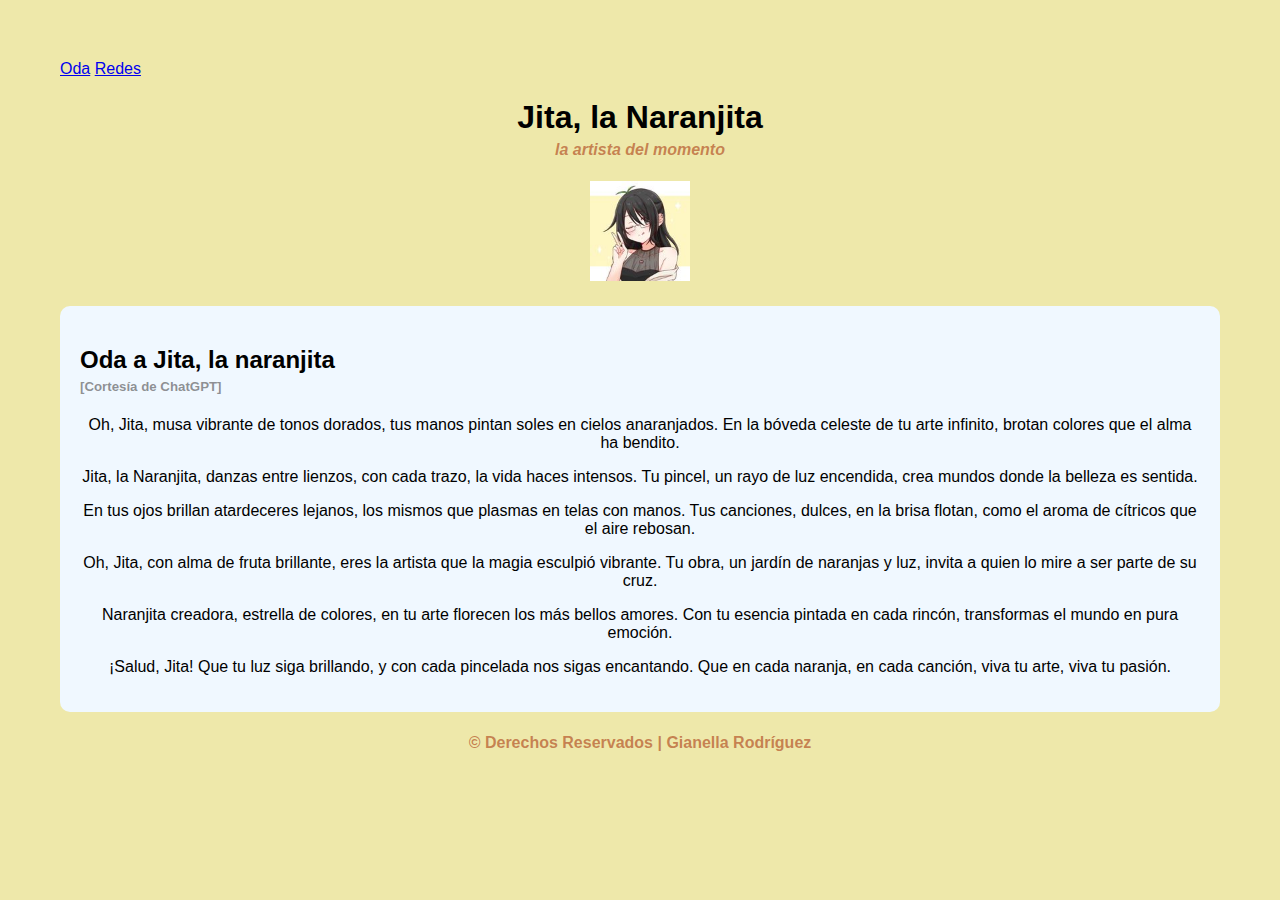
<file: index.html>
<!DOCTYPE html>
<html lang="en">
<head>
    <meta charset="UTF-8">
    <meta name="viewport" content="width=device-width, initial-scale=1.0">
    <link rel="stylesheet" href="styles.css">
    <title>GR Lab 3</title>
    <style>
        body{
            background-color: palegoldenrod;
        }
    </style>
</head>
<body>
    <a href="index.html#sección 1">Oda</a>
    <a href=./redes.html>Redes</a>
    <h1 align=center>Jita, la Naranjita</h1>
    <h4 align=center style="color: #a328028c;"><em>la artista del momento</em></h4>
    <center><img src="./Imágenes Lab 3/Jita.jpg" alt="" width="100" title="Apariencia Actual"></center> 
    <h1 align=center></h1>
    <div class="seccion-colorida">
        <h2>Oda a Jita, la naranjita </h2>
        <h5 style="color: #3836368c;">[Cortesía de ChatGPT]</h5>
        <p id="Oda" align=center> Oh, Jita, musa vibrante de tonos dorados,  
            tus manos pintan soles en cielos anaranjados.  
            En la bóveda celeste de tu arte infinito,  
            brotan colores que el alma ha bendito.
            </p>
        <p align=center>Jita, la Naranjita, danzas entre lienzos,  
            con cada trazo, la vida haces intensos.  
            Tu pincel, un rayo de luz encendida,  
            crea mundos donde la belleza es sentida.
            </p>
        <p align=center>En tus ojos brillan atardeceres lejanos,  
            los mismos que plasmas en telas con manos.  
            Tus canciones, dulces, en la brisa flotan,  
            como el aroma de cítricos que el aire rebosan.
            </p>
        <p align=center>Oh, Jita, con alma de fruta brillante,  
            eres la artista que la magia esculpió vibrante.  
            Tu obra, un jardín de naranjas y luz,  
            invita a quien lo mire a ser parte de su cruz.
            </p>
        <p align=center>Naranjita creadora, estrella de colores,  
            en tu arte florecen los más bellos amores.  
            Con tu esencia pintada en cada rincón,  
            transformas el mundo en pura emoción.
            </p>
        <P align=center>¡Salud, Jita! Que tu luz siga brillando,  
            y con cada pincelada nos sigas encantando.  
            Que en cada naranja, en cada canción,  
            viva tu arte, viva tu pasión.
        </P>
    </div>
    <h1 align=center></h1>
    <h4 align=center style="color: #a328028c;">© Derechos Reservados | Gianella Rodríguez</h4>
</body>
</html>
</file>
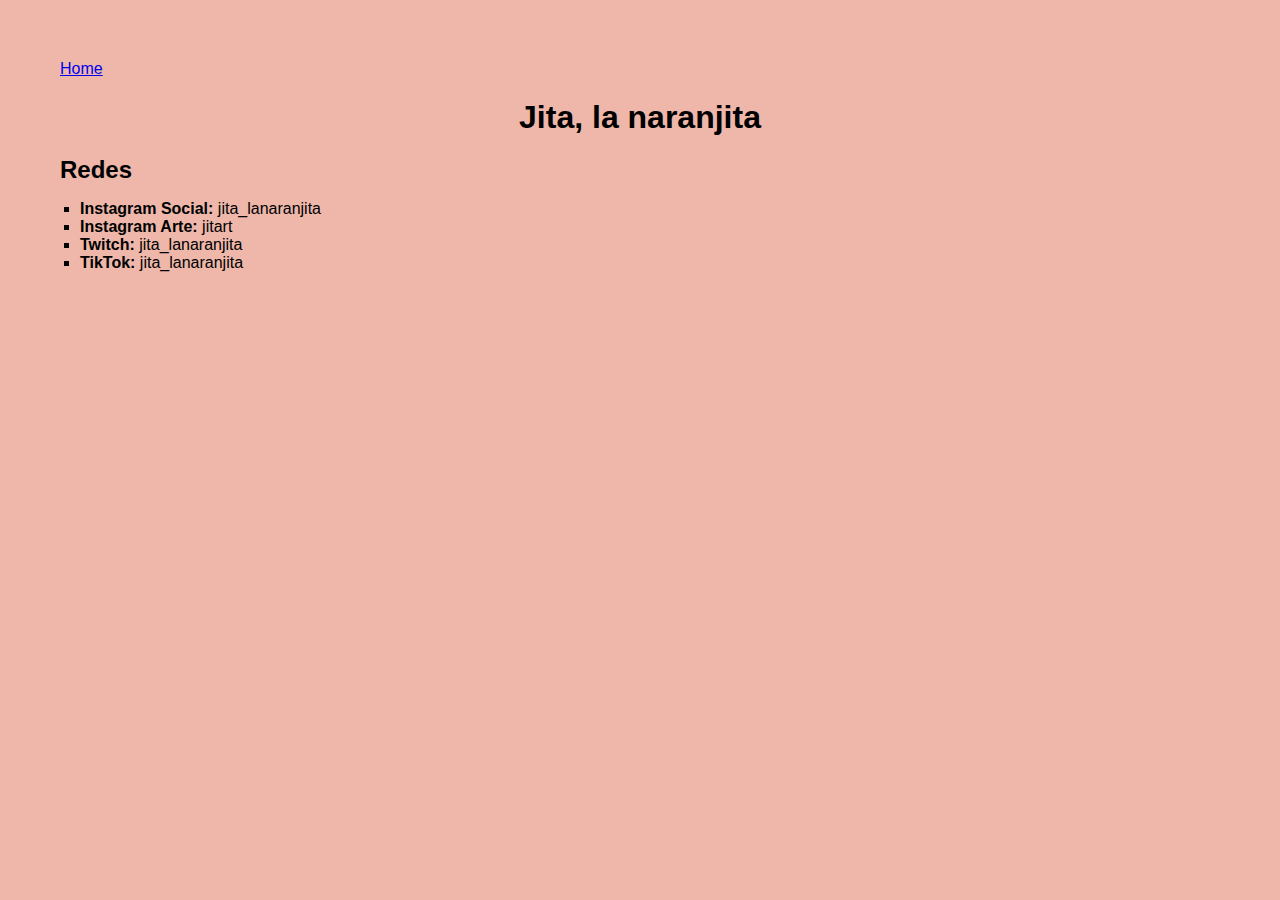
<file: redes.html>
<!DOCTYPE html>
<html lang="en">
<head>
    <meta charset="UTF-8">
    <meta name="viewport" content="width=device-width, initial-scale=1.0">
    <link rel="stylesheet" href="styles.css">
    <title>Redes</title>
    <style>
        body{
            background-color: rgb(238, 183, 170);
        }
    </style>
</head>
<body>
    <a href="index.html">Home</a>
    <h1 align=center>Jita, la naranjita</h1>
    <h2>Redes</h2>
    <ul>
        <li><b>Instagram Social: </b>jita_lanaranjita</li>
        <li><b>Instagram Arte:</b> jitart</li>
        <li><b>Twitch:</b> jita_lanaranjita</li>
        <li><b>TikTok:</b> jita_lanaranjita</li>
    </ul>
</body>
</html>
</file>
<file: styles.css>
body{
    background-color: palegoldenrod;
    color: black;
    font-family: 'Segoe UI', Tahoma, Geneva, Verdana, sans-serif;
    margin: 60px;
}
ul {
    list-style-type: square;
    padding-left: 20px;
}
h1 {
    margin-bottom: 5px;
}
h4 {
    margin-top: 5px;
}
h2 {
    margin-bottom: 5px;
}
h5 {
    margin-top: 5px;
}
.seccion-colorida {
    background-color: #f0f8ff;
    padding: 20px;
    border-radius: 10px;
}
</file>
